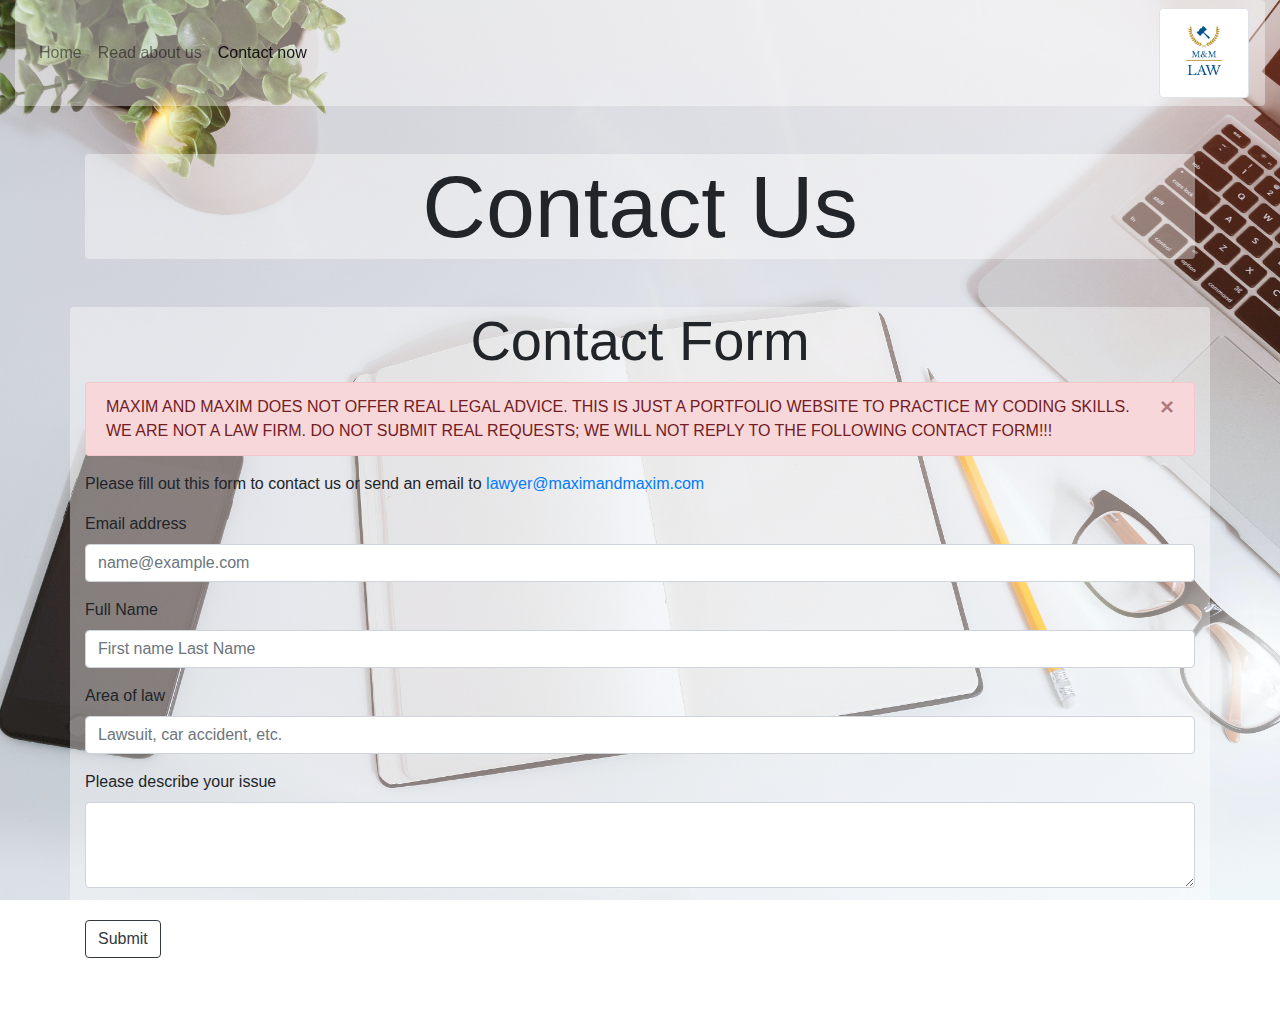
<file: pages/contact/index.html>
<!doctype html>
<html lang="en">
  <head>
    <!-- Required meta tags -->
    <meta charset="utf-8">
    <meta name="viewport" content="width=device-width, initial-scale=1, shrink-to-fit=no">

    <!-- Bootstrap CSS -->
    <link rel="stylesheet" href="https://stackpath.bootstrapcdn.com/bootstrap/4.4.1/css/bootstrap.min.css" integrity="sha384-Vkoo8x4CGsO3+Hhxv8T/Q5PaXtkKtu6ug5TOeNV6gBiFeWPGFN9MuhOf23Q9Ifjh" crossorigin="anonymous">

    <link rel="stylesheet" href="static/addons.css" type="text/css">

    <title>Contact Us</title>
  </head>
  <body class="bg-contact">
    <div class="main-body-container">
      <div class="top">
        <div class="container-fluid bg-transparent sticky-top">
          <nav class="navbar navbar-expand-lg navbar-light rounded">
            <button class="navbar-toggler" type="button" data-toggle="collapse" data-target="#navbarTogglerDemo01" aria-controls="navbarTogglerDemo01" aria-expanded="false" aria-label="Toggle navigation">
              <span class="navbar-toggler-icon"></span>
            </button>
            <div class="collapse navbar-collapse" id="navbarTogglerDemo01">
              <ul class="navbar-nav mr-auto mt-2 mt-lg-0">
                <li class="nav-item">
                  <a class="nav-link" href="/">Home <span class="sr-only">(current)</span></a>
                </li>
                <li class="nav-item">
                  <a class="nav-link" href="#">Read about us</a>
                </li>
                <li class="nav-item active">
                  <a class="nav-link" href="/pages/contact">Contact now</a>
                </li>
              </ul>
              <div class="my-2 my-lg-0">
                <div class="nav-item">
                  <a href="/">
                    <div class="logo-class">
                      <img src="/static/logo.png" class="rounded img-thumbnail" alt="lawyer logo">
                    </div>
                  </a>
                </div>
              </div>
            </div>
          </nav>
        </div>

        <div class="container my-5">
          <div class="container bg-transparent-white rounded">
            <h1 id="title" class="display-2 text-center">Contact Us</h1>
          </div>
        </div>
      </div>

      <div class="container my-5 bg-transparent-white rounded">
        <h1 class="display-4 text-center">Contact Form</h1>
        <div class="alert alert-danger alert-dismissible fade show" role="alert">
          MAXIM AND MAXIM DOES NOT OFFER REAL LEGAL ADVICE. THIS IS JUST A PORTFOLIO WEBSITE TO PRACTICE MY CODING SKILLS.
          WE ARE NOT A LAW FIRM. DO NOT SUBMIT REAL REQUESTS; WE WILL NOT REPLY TO THE FOLLOWING CONTACT FORM!!!
          <button type="button" class="close" data-dismiss="alert" aria-label="Close">
            <span aria-hidden="true">&times;</span>
          </button>
        </div>
        <p>Please fill out this form to contact us or send an email to <a href="mailto:lawyer@maximandmaxim.com">lawyer@maximandmaxim.com</a></p>

        <form class="contact-form" action="./contactform.php" method="post">
          <div class="form-group">
            <label for="email">Email address</label>
            <input required type="email" class="form-control" id="email" placeholder="name@example.com" name="mail">
          </div>
          <div class="form-group">
            <label for="fullName">Full Name</label>
            <input required type="text" class="form-control" id="fullName" placeholder="First name Last Name" name="name">
          </div>
          <div class="form-group">
            <label for="type">Area of law</label>
            <input required type="text" class="form-control" id="type" placeholder="Lawsuit, car accident, etc." name="subject">
          </div>
          <div class="form-group">
            <label for="description">Please describe your issue</label>
            <textarea required class="form-control" id="description" rows="3" name="message"></textarea>
          </div>
          <input class="btn btn-outline-dark my-3" type="submit" value="Submit" name="submit">
        </form>
      </div>
    </div>

    <!-- Optional JavaScript -->
    <!-- jQuery first, then Popper.js, then Bootstrap JS -->
    <script src="https://code.jquery.com/jquery-3.4.1.slim.min.js" integrity="sha384-J6qa4849blE2+poT4WnyKhv5vZF5SrPo0iEjwBvKU7imGFAV0wwj1yYfoRSJoZ+n" crossorigin="anonymous"></script>
    <script src="https://cdn.jsdelivr.net/npm/popper.js@1.16.0/dist/umd/popper.min.js" integrity="sha384-Q6E9RHvbIyZFJoft+2mJbHaEWldlvI9IOYy5n3zV9zzTtmI3UksdQRVvoxMfooAo" crossorigin="anonymous"></script>
    <script src="https://stackpath.bootstrapcdn.com/bootstrap/4.4.1/js/bootstrap.min.js" integrity="sha384-wfSDF2E50Y2D1uUdj0O3uMBJnjuUD4Ih7YwaYd1iqfktj0Uod8GCExl3Og8ifwB6" crossorigin="anonymous"></script>
  </body>
</html>
</file>
<file: pages/contact/static/addons.css>
.bg-contact {
  /* height: 100vh; */

  /* Location of the image */
  background-image: url('contact.jpg');

  /* Background image is centered vertically and horizontally at all times */
  background-position: center center;

  /* Background image doesn't tile */
  background-repeat: no-repeat;

  /* Background image is fixed in the viewport so that it doesn't move when
     the content's height is greater than the image's height */
  background-attachment: fixed;

  /* This is what makes the background image rescale based
     on the container's size */
  background-size: cover;

  /* Set a background color that will be displayed
     while the background image is loading */
  background-color: white;
}

nav {
  background-color: rgba(255, 255, 255, 0.4);
}

.bg-transparent-white {
  background-color: rgba(255, 255, 255, 0.4);
}

@media only screen and (max-width: 600px) {
  .logo-class {
    width: 30vw;
    height: 30vw;
  }
}

@media only screen and (min-width: 600px) {
  .logo-class {
    width: 7vw;
    height: 7vw;
  }
}

@media only screen and (min-width: 700px) {
}

@media only screen and (min-width: 992px) {
}
</file>
